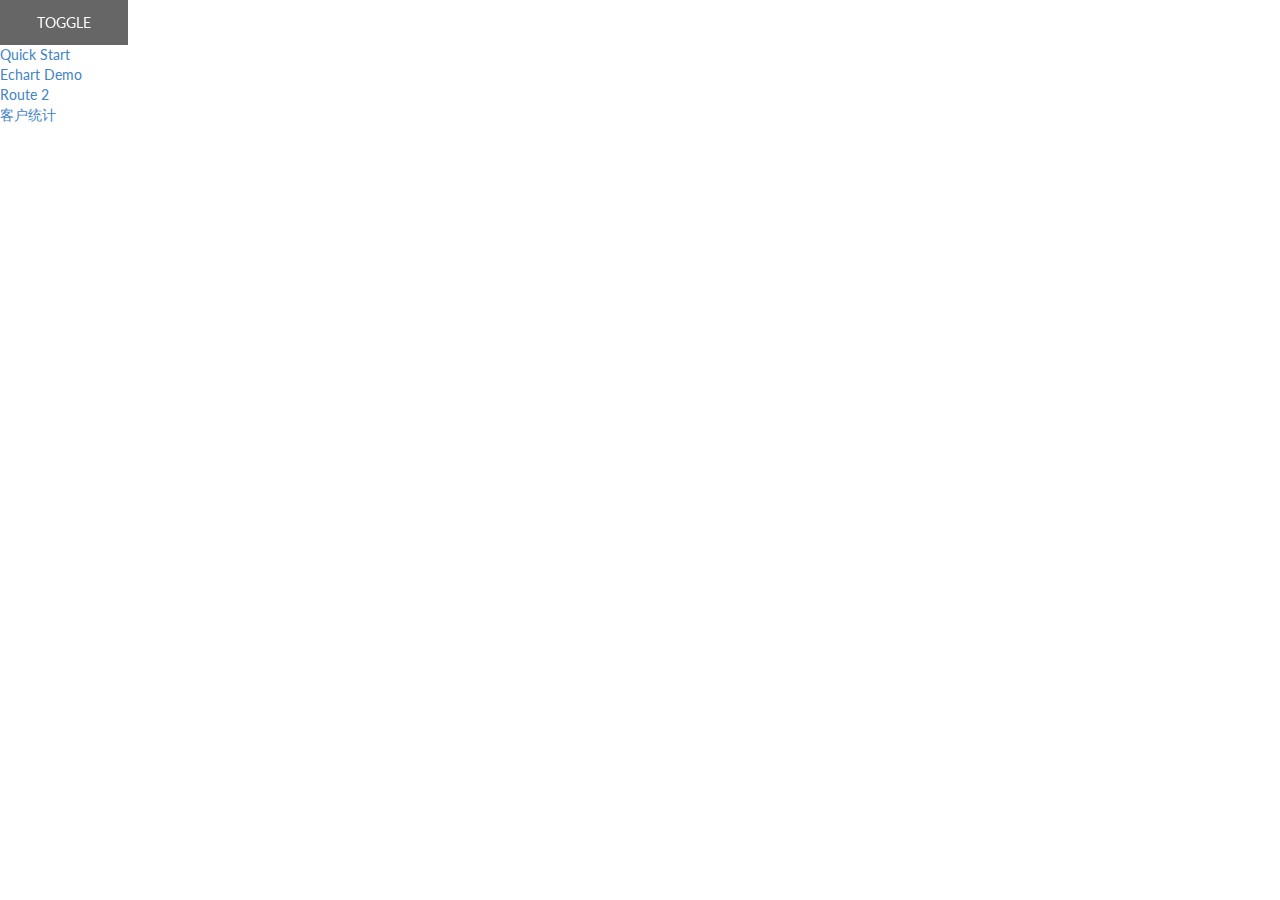
<file: beta/angular_index.html>
<!DOCTYPE html>
<html ng-app="myApp" ng-controller="MyCtrl">
<head>
    <meta charset="UTF-8">
    <title>myApp</title>

    <!-- jQuery -->
    <script type="text/javascript" src="./lib/jquery/jquery.js"></script>

    <!-- Moments -->
    <script type="text/javascript" src="./lib/moment/moment.js"></script>

    <!-- Semantic UI CSS -->
    <link href="./lib/semantic/semantic.css" rel="stylesheet">
    <!-- Semantic UI JS -->
    <script type="text/javascript" src="./lib/semantic/semantic.js"></script>

    <!-- Date Range CSS -->
    <link href="./lib/daterangepicker/daterangepicker.css" rel="stylesheet">

    <!-- Date Range JS -->
    <script type="text/javascript" src="./lib/daterangepicker/daterangepicker.js"></script>

    <!-- Load c3.css -->
    <link href="./lib/c3/c3.css" rel="stylesheet" type="text/css">

    <!-- Load d3.js and c3.js -->
    <script type="text/javascript" src="./lib/d3/d3.js" charset="utf-8"></script>
    <script type="text/javascript" src="./lib/c3/c3.js"></script>

    <!-- EChart -->
    <script type="text/javascript" src="./lib/echart/echarts.js"></script>

    <!-- AngularJs Core -->
    <script type="text/javascript" src="./lib/angular/angular.js"></script>
    <!-- AngularJs UI-Router -->
    <script type="text/javascript" src="./lib/angular/angular-ui-router.min.js"></script>

    <!-- This Page's CSS -->
    <link href="./css/angular_index.css" rel="stylesheet" type="text/css">
</head>
<body class="{{fullscreen}}">

<div class="nav-toggle" ng-click="toggle()">TOGGLE</div>

<div class="nav-sidebar">
    <div class="nav-inner">
        <a class="brand" href="#">Quick Start</a>
        <ul class="nav">
            <li><a ui-sref="route1">Echart Demo</a></li>
            <li><a ui-sref="route2">Route 2</a></li>
            <li><a ui-sref="route3">客户统计</a></li>
        </ul>
    </div>
</div>

<div class="content" ui-view></div>

<script>
    var app = angular.module('myApp', ["ui.router"]);

    app.controller('MyCtrl', function ($scope) {
        var toggle_fullscreen = true;
        $scope.toggle = function () {
            $scope.fullscreen = toggle_fullscreen ? 'fullscreen' : '';
            toggle_fullscreen = !toggle_fullscreen;
        };
    });

    app.controller('StatisticCtrl', function ($scope, $http) {
        $scope.dateRange = '选择时间';
        $scope.statisticName = '';
        $scope.postfix = ' 00:00:00';

        $('input[name="daterange"]')
                .daterangepicker({
                    "locale": {
                        "format": "MM/DD/YYYY",
                        "separator": " - ",
                        "applyLabel": "应用",
                        "cancelLabel": "取消",
                        "fromLabel": "从",
                        "toLabel": "到",
                        "customRangeLabel": "自定义",
                        "daysOfWeek": [
                            "日",
                            "一",
                            "二",
                            "三",
                            "四",
                            "五",
                            "六"
                        ],
                        "monthNames": [
                            "一月",
                            "二月",
                            "三月",
                            "四月",
                            "五月",
                            "六月",
                            "七月",
                            "八月",
                            "九月",
                            "十月",
                            "十一月",
                            "十二月"
                        ],
                        "firstDay": 1
                    },
                    "startDate": "10/21/2015",
                    "endDate": "10/27/2015"
                })
                .on('apply.daterangepicker', function (ev, picker) {
                    $scope.start = picker.startDate.format('YYYY-MM-DD') + $scope.postfix;
                    $scope.end = picker.endDate.format('YYYY-MM-DD') + $scope.postfix;
                })
        ;

        $('.ui.checkbox')
                .checkbox()
        ;

        $('select.dropdown')
                .dropdown()
        ;

        $scope.statistic = function () {

            if (!($scope.start && $scope.end)) {
                alert('参数不够');
                console.log($scope);
                return;
            }

            $http({
                method: 'GET',
                url: '/api/v1/statistic/order_repeated_bought_user_counts?start_time=' + $scope.start + '&end_time=' + $scope.end
            }).then(function (response) {
                // 路径配置
                require.config({
                    paths: {
                        echarts: './lib/echart'
                    }
                });

                // 使用
                require(
                        [
                            'echarts',
                            'echarts/chart/line', // 按需加载
                            'echarts/chart/bar' // 按需加载
                        ],
                        function (ec) {
                            // 基于准备好的dom，初始化echarts图表
                            var myChart = ec.init(document.getElementById('main'));

                            var option = {
                                title: {
                                    text: $scope.statisticName,
                                    subtext: '纯属虚构'
                                },
                                tooltip: {
                                    trigger: 'axis'
                                },
                                legend: {
                                    data: [$scope.statisticName]
                                },
                                toolbox: {
                                    show: true,
                                    feature: {
                                        mark: {show: true},
                                        dataView: {show: true, readOnly: false},
                                        magicType: {show: true, type: ['line', 'bar']},
                                        restore: {show: true},
                                        saveAsImage: {show: true}
                                    }
                                },
                                calculable: true,
                                xAxis: [
                                    {
                                        type: 'category',
                                        boundaryGap: false,
                                        data: response.data.data.x
                                    }
                                ],
                                yAxis: [
                                    {
                                        type: 'value',
                                        axisLabel: {
                                            formatter: '{value} 人'
                                        }
                                    }
                                ],
                                series: [
                                    {
                                        name: '复购行为',
                                        type: 'line',
                                        data: response.data.data.y_1,
                                        markPoint: {
                                            data: [
                                                {type: 'max', name: '最大值'},
                                                {type: 'min', name: '最小值'}
                                            ]
                                        },
                                        markLine: {
                                            data: [
                                                {type: 'average', name: '平均值'}
                                            ]
                                        }
                                    }
                                ]
                            };

                            // 为echarts对象加载数据
                            myChart.setOption(option);
                        }
                );
            }, function (response) {
                alert(JSON.stringify(response));
            });

        };

    });

    app.config(function ($stateProvider, $urlRouterProvider) {

        // For any unmatched url, send to /route1
        $urlRouterProvider.otherwise("/route1");

        $stateProvider
                .state('route1', {
                    url: "/route1",
                    templateUrl: "template/chart/echart_demo.html"
                })
                .state('route2', {
                    url: "/route2",
                    templateUrl: "template/iframe_wrapper.html",
                    controller: function ($scope) {
                        $scope.iframe_dest = 'http://192.168.3.235/bk/';
                    }
                })
                .state('route3', {
                    url: "/route3",
                    templateUrl: "template/statistics/clients.html",
                    controller: 'StatisticCtrl'
                })
    });
</script>
</body>
</html>
</file>
<file: beta/lib/c3/c3.css>
/*-- Chart --*/
.c3 svg {
  font: 10px sans-serif; }

.c3 path, .c3 line {
  fill: none;
  stroke: #000; }

.c3 text {
  -webkit-user-select: none;
  -moz-user-select: none;
  user-select: none; }

.c3-legend-item-tile, .c3-xgrid-focus, .c3-ygrid, .c3-event-rect, .c3-bars path {
  shape-rendering: crispEdges; }

.c3-chart-arc path {
  stroke: #fff; }

.c3-chart-arc text {
  fill: #fff;
  font-size: 13px; }

/*-- Axis --*/
/*-- Grid --*/
.c3-grid line {
  stroke: #aaa; }

.c3-grid text {
  fill: #aaa; }

.c3-xgrid, .c3-ygrid {
  stroke-dasharray: 3 3; }

/*-- Text on Chart --*/
.c3-text.c3-empty {
  fill: #808080;
  font-size: 2em; }

/*-- Line --*/
.c3-line {
  stroke-width: 1px; }

/*-- Point --*/
.c3-circle._expanded_ {
  stroke-width: 1px;
  stroke: white; }

.c3-selected-circle {
  fill: white;
  stroke-width: 2px; }

/*-- Bar --*/
.c3-bar {
  stroke-width: 0; }

.c3-bar._expanded_ {
  fill-opacity: 0.75; }

/*-- Focus --*/
.c3-target.c3-focused {
  opacity: 1; }

.c3-target.c3-focused path.c3-line, .c3-target.c3-focused path.c3-step {
  stroke-width: 2px; }

.c3-target.c3-defocused {
  opacity: 0.3 !important; }

/*-- Region --*/
.c3-region {
  fill: steelblue;
  fill-opacity: 0.1; }

/*-- Brush --*/
.c3-brush .extent {
  fill-opacity: 0.1; }

/*-- Select - Drag --*/
/*-- Legend --*/
.c3-legend-item {
  font-size: 12px; }

.c3-legend-item-hidden {
  opacity: 0.15; }

.c3-legend-background {
  opacity: 0.75;
  fill: white;
  stroke: lightgray;
  stroke-width: 1; }

/*-- Tooltip --*/
.c3-tooltip-container {
  z-index: 10; }

.c3-tooltip {
  border-collapse: collapse;
  border-spacing: 0;
  background-color: #fff;
  empty-cells: show;
  -webkit-box-shadow: 7px 7px 12px -9px #777777;
  -moz-box-shadow: 7px 7px 12px -9px #777777;
  box-shadow: 7px 7px 12px -9px #777777;
  opacity: 0.9; }

.c3-tooltip tr {
  border: 1px solid #CCC; }

.c3-tooltip th {
  background-color: #aaa;
  font-size: 14px;
  padding: 2px 5px;
  text-align: left;
  color: #FFF; }

.c3-tooltip td {
  font-size: 13px;
  padding: 3px 6px;
  background-color: #fff;
  border-left: 1px dotted #999; }

.c3-tooltip td > span {
  display: inline-block;
  width: 10px;
  height: 10px;
  margin-right: 6px; }

.c3-tooltip td.value {
  text-align: right; }

/*-- Area --*/
.c3-area {
  stroke-width: 0;
  opacity: 0.2; }

/*-- Arc --*/
.c3-chart-arcs-title {
  dominant-baseline: middle;
  font-size: 1.3em; }

.c3-chart-arcs .c3-chart-arcs-background {
  fill: #e0e0e0;
  stroke: none; }

.c3-chart-arcs .c3-chart-arcs-gauge-unit {
  fill: #000;
  font-size: 16px; }

.c3-chart-arcs .c3-chart-arcs-gauge-max {
  fill: #777; }

.c3-chart-arcs .c3-chart-arcs-gauge-min {
  fill: #777; }

.c3-chart-arc .c3-gauge-value {
  fill: #000;
  /*  font-size: 28px !important;*/ }
</file>
<file: beta/css/angular_index.css>
*, *:before, *:after {
    margin: 0;
    padding: 0;
    border: none;
}

iframe {
    width: 100%;
    min-height: 100%;

    overflow: auto;

    background: #FFF;
}

.nav-sidebar, .content {
    float: left;

    height: 100%;

    overflow: auto;

    transition: 0.3s;
    -moz-transition: 0.3s;
    -webkit-transition: 0.3s;
    -o-transition: 0.3s;
}

.nav-sidebar {
    width: 10%;
}

.nav-inner {
    margin-top: 5vh;
}

.content {
    width: 90%;
}

.fullscreen .nav-sidebar {
    width: 0;
}

.fullscreen .content {
    width: 100%;
}

.nav-toggle {
    display: block;

    position: fixed;
    left: 0;
    right: 0;

    width: 10%;
    height: 5vh;

    background: rgba(0, 0, 0, 0.6);

    line-height: 5vh;
    text-align: center;

    color: #FFF;

    cursor: pointer;
}
</file>
<file: beta/lib/daterangepicker/daterangepicker.css>
/*!
 * Stylesheet for the Date Range Picker, for use with Semantic UI
 *
 * Copyright 2013-2015 Dan Grossman ( http://www.dangrossman.info )
 * Licensed under the MIT license. See http://www.opensource.org/licenses/mit-license.php
 *
 * Built for http://www.improvely.com
 */

.daterangepicker.dropdown-menu {
    max-width: none;
    display: none;
    z-index: 3000;
    border: 1px solid #ccc;
    box-shadow: 0 0 5px #ccc;
}

.daterangepicker.opensleft .ranges, .daterangepicker.opensleft .calendar {
    float: left;
    margin: 4px;
}

.daterangepicker.opensright .ranges, .daterangepicker.opensright .calendar,
.daterangepicker.openscenter .ranges, .daterangepicker.openscenter .calendar {
    float: right;
    margin: 4px;
}

.daterangepicker.single .ranges, .daterangepicker.single .calendar {
    float: none;
}

.daterangepicker .ranges {
    width: 160px;
    text-align: left;
}

.daterangepicker .ranges .range_inputs>div {
    float: left;
}

.daterangepicker .ranges .range_inputs>div:nth-child(2) {
    padding-left: 11px;
}

.daterangepicker .calendar {
    display: none;
    max-width: 270px;
}

.daterangepicker.show-calendar .calendar {
    display: block;
}

.daterangepicker .calendar.single .calendar-date {
    border: none;
}

.daterangepicker .calendar th, .daterangepicker .calendar td {
    font-family: 'Helvetica Neue', Helvetica, Arial, sans-serif;
    white-space: nowrap;
    text-align: center;
    min-width: 32px;
}

.daterangepicker .daterangepicker_start_input label,
.daterangepicker .daterangepicker_end_input label {
    color: #333;
    display: block;
    font-size: 11px;
    font-weight: normal;
    height: 20px;
    line-height: 20px;
    margin-bottom: 2px;
    text-shadow: #fff 1px 1px 0px;
    text-transform: uppercase;
    width: 74px;
}

.daterangepicker .ranges input {
    font-size: 11px;
}

.daterangepicker .ranges .input-mini {
    border: 1px solid #ccc;
    border-radius: 4px;
    color: #555;
    display: block;
    font-size: 11px;
    height: 30px;
    line-height: 30px;
    vertical-align: middle;
    margin: 0 0 10px 0;
    padding: 0 6px;
    width: 74px;
}

.daterangepicker .ranges ul {
    list-style: none;
    margin: 0;
    padding: 0;
}

.daterangepicker .ranges li {
    font-size: 13px;
    background: #f5f5f5;
    border: 1px solid #f5f5f5;
    color: #08c;
    padding: 3px 12px;
    margin-bottom: 8px;
    -webkit-border-radius: 5px;
    -moz-border-radius: 5px;
    border-radius: 5px;
    cursor: pointer;
}

.daterangepicker .ranges li.active, .daterangepicker .ranges li:hover {
    background: #08c;
    border: 1px solid #08c;
    color: #fff;
}

.daterangepicker .calendar-date {
    border: 1px solid #ddd;
    padding: 4px;
    border-radius: 4px;
    background: #fff;
}

.daterangepicker .calendar-time {
    text-align: center;
    margin: 8px auto 0 auto;
    line-height: 30px;
}

.daterangepicker {
    position: absolute;
    background: #fff;
    top: 100px;
    left: 20px;
    padding: 4px;
    margin-top: 1px;
    -webkit-border-radius: 4px;
    -moz-border-radius: 4px;
    border-radius: 4px;
}

.daterangepicker.opensleft:before {
    position: absolute;
    top: -7px;
    right: 9px;
    display: inline-block;
    border-right: 7px solid transparent;
    border-bottom: 7px solid #ccc;
    border-left: 7px solid transparent;
    border-bottom-color: rgba(0, 0, 0, 0.2);
    content: '';
}

.daterangepicker.opensleft:after {
    position: absolute;
    top: -6px;
    right: 10px;
    display: inline-block;
    border-right: 6px solid transparent;
    border-bottom: 6px solid #fff;
    border-left: 6px solid transparent;
    content: '';
}

.daterangepicker.openscenter:before {
    position: absolute;
    top: -7px;
    left: 0;
    right: 0;
    width: 0;
    margin-left: auto;
    margin-right: auto;
    display: inline-block;
    border-right: 7px solid transparent;
    border-bottom: 7px solid #ccc;
    border-left: 7px solid transparent;
    border-bottom-color: rgba(0, 0, 0, 0.2);
    content: '';
}

.daterangepicker.openscenter:after {
    position: absolute;
    top: -6px;
    left: 0;
    right: 0;
    width: 0;
    margin-left: auto;
    margin-right: auto;
    display: inline-block;
    border-right: 6px solid transparent;
    border-bottom: 6px solid #fff;
    border-left: 6px solid transparent;
    content: '';
}

.daterangepicker.opensright:before {
    position: absolute;
    top: -7px;
    left: 9px;
    display: inline-block;
    border-right: 7px solid transparent;
    border-bottom: 7px solid #ccc;
    border-left: 7px solid transparent;
    border-bottom-color: rgba(0, 0, 0, 0.2);
    content: '';
}

.daterangepicker.opensright:after {
    position: absolute;
    top: -6px;
    left: 10px;
    display: inline-block;
    border-right: 6px solid transparent;
    border-bottom: 6px solid #fff;
    border-left: 6px solid transparent;
    content: '';
}

.daterangepicker.dropup {
    margin-top: -5px;
}

.daterangepicker.dropup:before {
    top: initial;
    bottom: -7px;
    border-bottom: initial;
    border-top: 7px solid #ccc;
}

.daterangepicker.dropup:after {
    top: initial;
    bottom: -6px;
    border-bottom: initial;
    border-top: 6px solid #fff;
}

.daterangepicker table {
    width: 100%;
    margin: 0;
}

.daterangepicker td, .daterangepicker th {
    text-align: center;
    width: 20px;
    height: 20px;
    padding: 5px;
    -webkit-border-radius: 4px;
    -moz-border-radius: 4px;
    border-radius: 4px;
    cursor: pointer;
    white-space: nowrap;
}

.daterangepicker td.off {
    color: #999;
}

.daterangepicker td.disabled, .daterangepicker option.disabled {
    color: #999;
}

.daterangepicker td.available:hover, .daterangepicker th.available:hover {
    background: #eee;
}

.daterangepicker td.in-range {
    background: #ebf4f8;
    -webkit-border-radius: 0;
    -moz-border-radius: 0;
    border-radius: 0;
}

.daterangepicker td.start-date {
    -webkit-border-radius: 4px 0 0 4px;
    -moz-border-radius: 4px 0 0 4px;
    border-radius: 4px 0 0 4px;
}

.daterangepicker td.end-date {
    -webkit-border-radius: 0 4px 4px 0;
    -moz-border-radius: 0 4px 4px 0;
    border-radius: 0 4px 4px 0;
}

.daterangepicker td.start-date.end-date {
    -webkit-border-radius: 4px;
    -moz-border-radius: 4px;
    border-radius: 4px;
}

.daterangepicker td.active, .daterangepicker td.active:hover {
    background-color: #357ebd;
    border-color: #3071a9;
    color: #fff;
}

.daterangepicker td.week, .daterangepicker th.week {
    font-size: 80%;
    color: #ccc;
}

.daterangepicker .ui.dropdown.monthselect,
.daterangepicker .ui.dropdown.yearselect {
    font-size: 12px;
    padding: 5px;
    margin: 0 5px 0 0;
    height: auto;
    cursor: default;
}

.daterangepicker select.monthselect {
    margin-right: 2%;
    width: auto;
}

.daterangepicker select.yearselect {
    width: auto;
}

.daterangepicker select.ui.dropdown.hourselect,
.daterangepicker select.ui.dropdown.minuteselect,
.daterangepicker select.ui.dropdown.secondselect,
.daterangepicker select.ui.dropdown.ampmselect {
    padding: 3px;
    height: 2em;
}


.daterangepicker .ui.dropdown.hourselect,
.daterangepicker .ui.dropdown.minuteselect,
.daterangepicker .ui.dropdown.secondselect,
.daterangepicker .ui.dropdown.ampmselect {
    padding: 5px;
}

.daterangepicker .ui.dropdown.yearselect > .text,
.daterangepicker .ui.dropdown.monthselect > .text,
.daterangepicker .ui.dropdown.hourselect > .text,
.daterangepicker .ui.dropdown.minuteselect > .text,
.daterangepicker .ui.dropdown.secondselect > .text,
.daterangepicker .ui.dropdown.ampmselect > .text {
    margin-right: 1.25em;
}

.daterangepicker .ui.dropdown.yearselect > .dropdown.icon,
.daterangepicker .ui.dropdown.monthselect > .dropdown.icon,
.daterangepicker .ui.dropdown.hourselect > .dropdown.icon,
.daterangepicker .ui.dropdown.minuteselect > .dropdown.icon,
.daterangepicker .ui.dropdown.secondselect > .dropdown.icon,
.daterangepicker .ui.dropdown.ampmselect > .dropdown.icon {
    padding: .8em .15em .8em .8em;
}

.daterangepicker_start_input {
    float: left;
}

.daterangepicker_end_input {
    float: left;
    padding-left: 11px
}

.daterangepicker th.month {
    width: auto;
    padding: 0;
}

.daterangepicker .prev .left.arrow.icon,
.daterangepicker .next .right.arrow.icon { margin: 0; }
</file>
